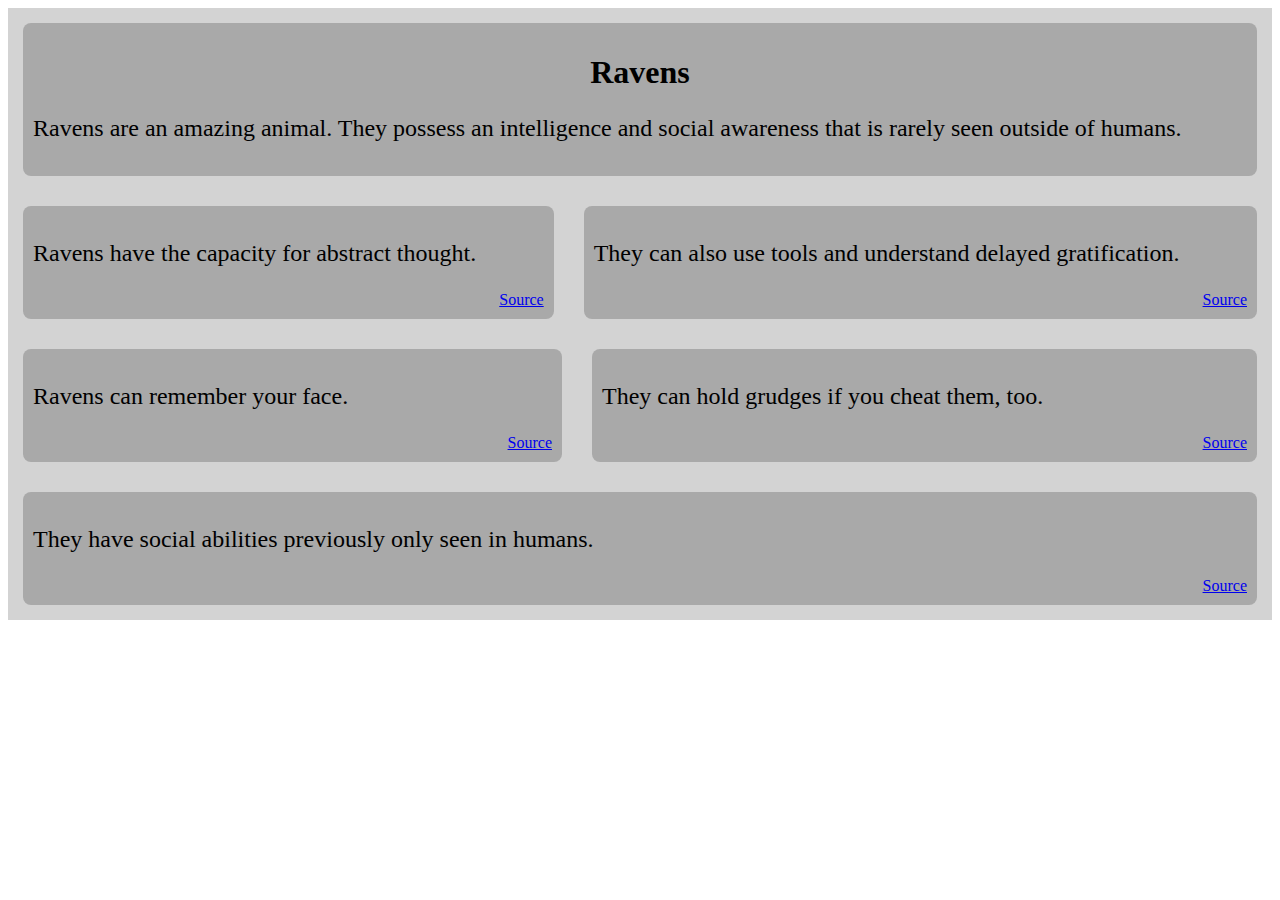
<file: Flexbox/index.html>
<!DOCTYPE html>
<html lang="en">

<!-- HEADER section -->

    <header>
        <meta charset="utf-8">
        <title>Ravens</title>
        <link rel="stylesheet" type="text/css" href="stylesheet/style.css">
    </header>

<!-- END HEADER section -->



<!-- BODY section -->

    <Body>



<!-- INTRO section -->

        <div class="container">
            <div class="item">
                <h1>Ravens</h1>
                <p>Ravens are an amazing animal. They possess an intelligence and social awareness that is rarely seen outside of humans.</p>
            </div>
        </div>

<!-- END INTRO section -->



<!-- INTELLIGENCE section -->

        <div class="container">           
            <div class="item">
                <p>Ravens have the capacity for abstract thought. </p>
                <a href="https://www.sustainability-times.com/environmental-protection/ravens-possess-human-like-features-of-intelligence/#:~:text=Recently%20scientists%20confirmed%20something%20even,by%20humans%20and%20possibly%20chimpanzees.&text=In%20other%20words%2C%20a%20raven,another%20animal%20might%20be%20thinking.">Source</a>
            </div>    
            <div class="item">
                <p>They can also use tools and understand delayed gratification.</p>
                <a href="https://www.nationalgeographic.com/news/2017/07/ravens-problem-solving-smart-birds/#close">Source</a>
            </div>
        </div>

<!-- END INTELLIGENCE section -->



<!-- SOCIAL section -->

        <div class="container">
            <div class="item">
                <p>Ravens can remember your face.</p>
                <a href="https://www.nytimes.com/2008/08/26/science/26crow.html">Source</a>
            </div>
            <div class="item">
                <p>They can hold grudges if you cheat them, too.</p>
                <a href="https://www.nationalgeographic.com/news/2017/06/ravens-memory-unfair-trade/">Source</a>
            </div>
            <div class="item">
                <p>They have social abilities previously only seen in humans.</p>
                <a href="https://theconversation.com/ravens-have-social-abilities-previously-only-seen-in-humans-25833">Source</a>
            </div>
        </div>

<!-- END SOCIAL section -->






<!-- -->

<!-- -->

    </Body>

<!-- END BODY section -->

</html>
</file>
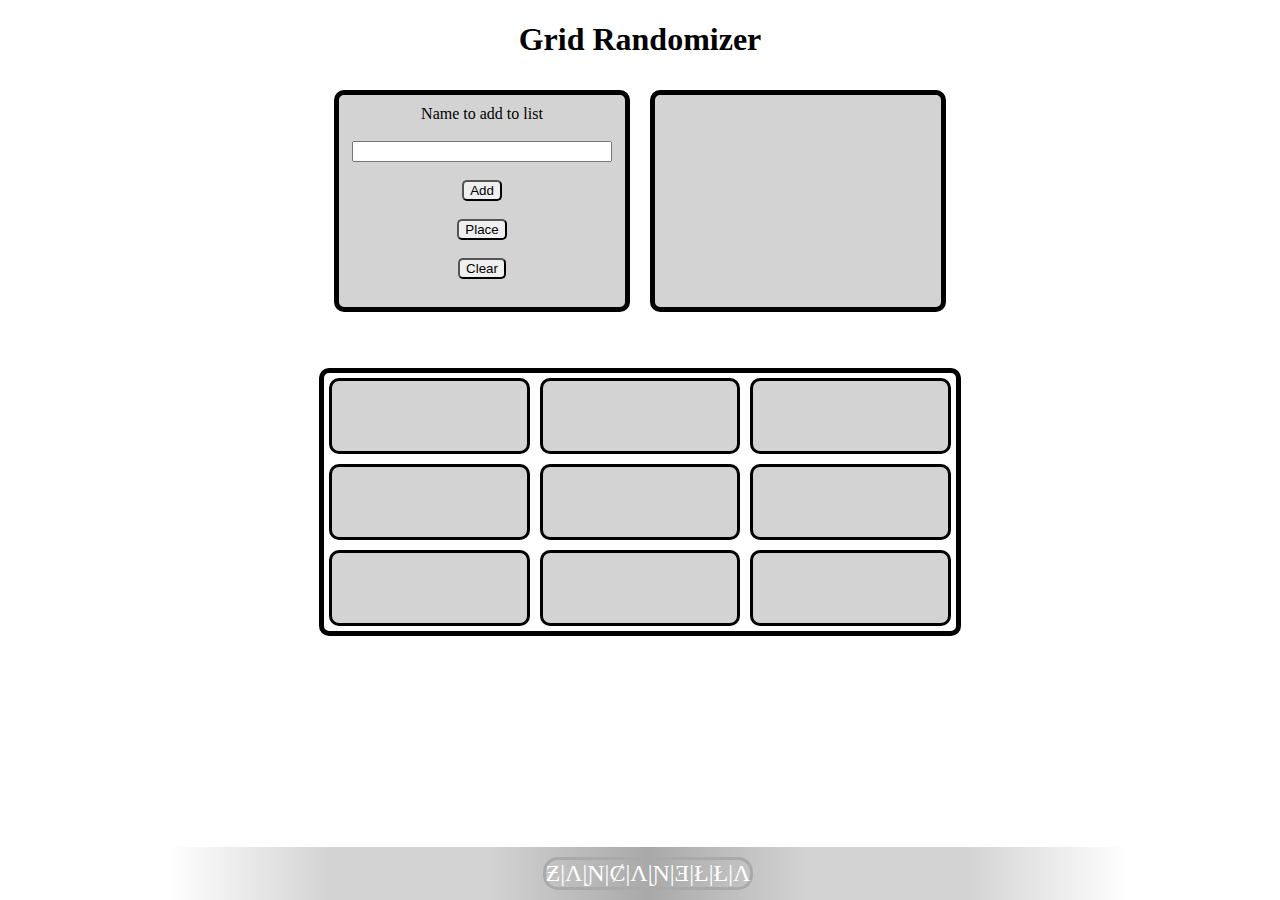
<file: Name_Grid/index.html>
<!DOCTYPE html>
<html lang="en">

<!-- HEADER section -->

    <head>
        <meta charset="utf-8">
        <title>Grid Randomizer</title>
        <link rel="stylesheet" type="text/css" href="css/style.css">
    </head>

<!-- END HEADER section -->



<!-- BODY section -->

    <Body>
        <div class="main-container">
            <h1>Grid Randomizer</h1>



<!-- INPUT BOX section -->

            <div class="flex-container">
                <div class="input-box">
                    <div>
                        <label for="name">Name to add to list</label>
                        <br><br>
                        <input type="text" id="name_to_add" name="name">
                        <br><br>
                        <button id="add_button" onclick="add_to_list()">Add</button>
                        <br><br>
                        <button onclick="randomize_and_place()">Place</button>
                        <br><br>
                        <button onclick="clear_and_reset()">Clear</button>
                        <br><br>
                    </div>
                </div>

<!-- END INPUT BOX section -->



<!-- LIST section -->
            
                <div id="display_list" class="list-box">                
                    <ul></ul>
                </div>
            </div> 

<!-- END LIST section -->



<!-- GRID section -->

            <div class="spacer">
                <p></p>
            </div>

            <div class="grid-box">
                <div class="name_box">
                    <p id="box_0">&nbsp;</p>
                </div>
                <div class="name_box">
                    <p id="box_1">&nbsp;</p>
                </div>
                <div class="name_box">
                    <p id="box_2">&nbsp;</p>
                </div>
                <div class="name_box">
                    <p id="box_3">&nbsp;</p>
                </div>
                <div class="name_box">
                    <p id="box_4">&nbsp;</p>
                </div>
                <div class="name_box">
                    <p id="box_5">&nbsp;</p>
                </div>
                <div class="name_box">
                    <p id="box_6">&nbsp;</p>
                </div>
                <div class="name_box">
                    <p id="box_7">&nbsp;</p>
                </div>
                <div class="name_box">
                    <p id="box_8">&nbsp;</p>
                </div>
            </div>

<!-- END GRID section -->



<!-- SCRIPT section -->

        <script src="js/scripts.js"></script>

<!-- END SCRIPT section -->



        </div>
    </Body>

<!-- END BODY section -->



<!-- FOOTER section -->

    <footer id="footer-grad" class="watermark">
        <p>&#437;|&#581;|&#413;|&#571;|&#581;|&#413;|&#398;|&#321;|&#321;|&#581;</p>
    </footer>
            
<!-- END FOOTER section -->



</html>
</file>
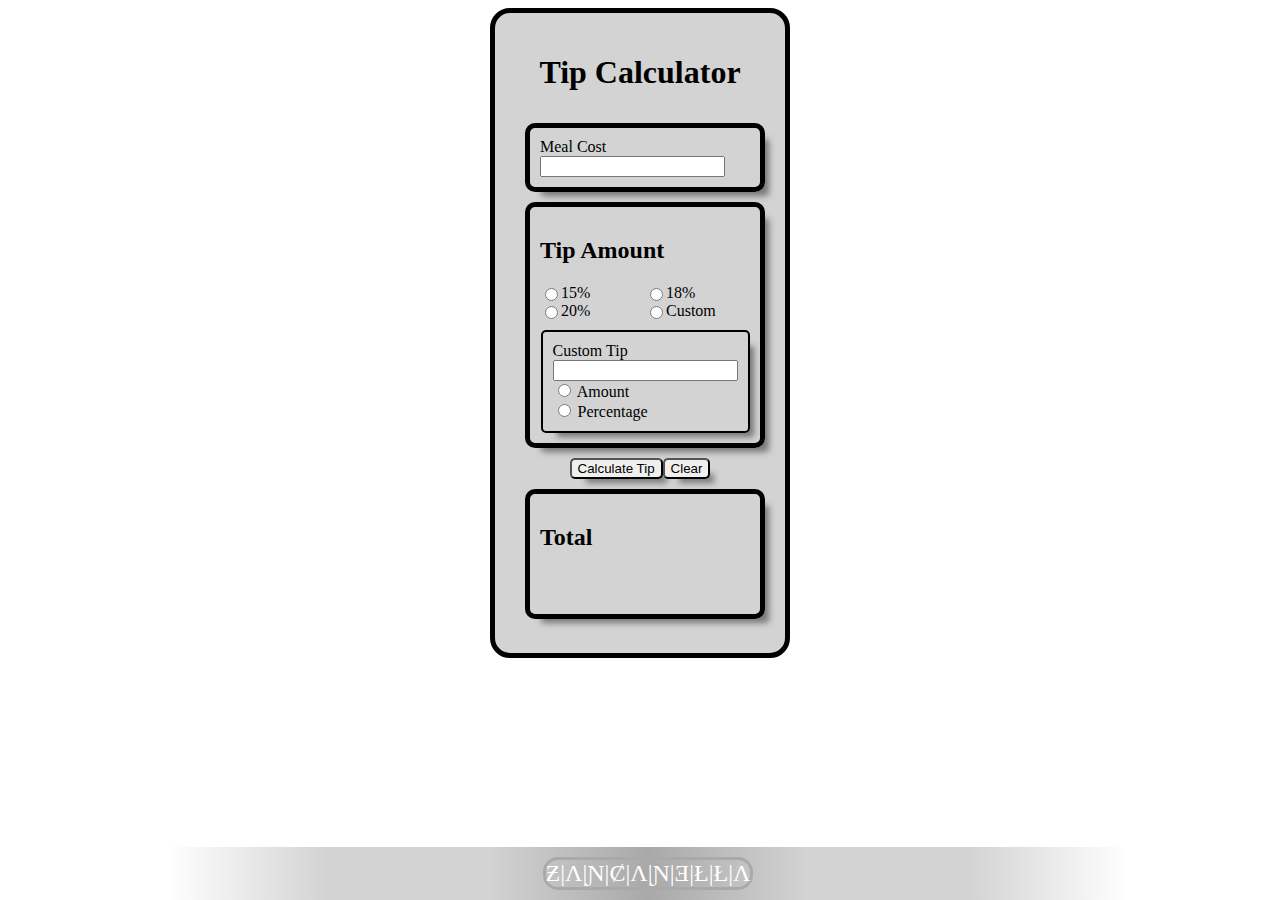
<file: Tip_Calculator/index.html>
<!DOCTYPE html>
<html lang="en">

<!-- HEADER section -->

    <header>
        <meta charset="utf-8">
        <title>Tip Calculator</title>
        <link rel="stylesheet" type="text/css" href="stylesheet/style.css">
    </header>

<!-- END HEADER section -->



<!-- BODY section -->

    <Body>
        <div class="container">
            



<!-- TIP section -->

            <div class="tip-calc container">   
                <h1 class="title">Tip Calculator</h1>             
                <form action="" id="tipForm" class="">
                    <div class="meal-cost container">
                        <label for="mealCost">Meal Cost</label><br>
                        <input type="number" id="mealCost" name="mealCost"><br>
                    </div>

                    <div class="tip-section container">
                        <h2>Tip Amount</h2>
                        <input type="radio" id="perc15" value="1.15" name="perc">
                        <label for="perc15">15%</label><br>
                        
                        <input type="radio" id="perc18" value="1.18" name="perc">
                        <label for="perc18">18%</label><br>
                        
                        <input type="radio" id="perc20" value="1.2" name="perc">
                        <label for="perc20">20%</label><br>
                        
                        <input type="radio" id="percCust" name="perc">
                        <label for="percCust">Custom</label><br>
                        
                        <div class="cust-tip container">
                            <label for="custTip">Custom Tip</label><br>
                            <input type="number" id="custTip" name="custTip"><br>
                            
                            <input type="radio" id="custAmt" name="custom">
                            <label for="custAmt">Amount</label><br>
                            
                            <input type="radio" id="custPerc" name="custom">
                            <label for="custPerc">Percentage</label><br>
                        </div>
                    </div>
                </form>                

<!-- END TIP section -->



<!-- BUTTON section -->

                <div class="buttons container">
                    <button type="sumbit" onclick="calcTip()">Calculate Tip</button>
                    <button onclick="clearFields()">Clear</button>
                </div>

<!-- END BUTTON SECTION -->



<!-- TOTAL section -->

                <div class="total container">
                    <h2>Total</h2>
                    <p id="total"></p>
                </div>
            </div>

<!-- END TOTAL section -->



<!-- FOOTER section -->

        <footer id="footer-grad" class="watermark">
            <p>&#437;|&#581;|&#413;|&#571;|&#581;|&#413;|&#398;|&#321;|&#321;|&#581;</p>
        </footer>

<!-- END FOOTER section -->



<!-- SCRIPT section -->

        <script src="./js/scripts.js"></script>

<!-- END SCRIPT section -->

    </Body>

<!-- END BODY section -->

</html>
</file>
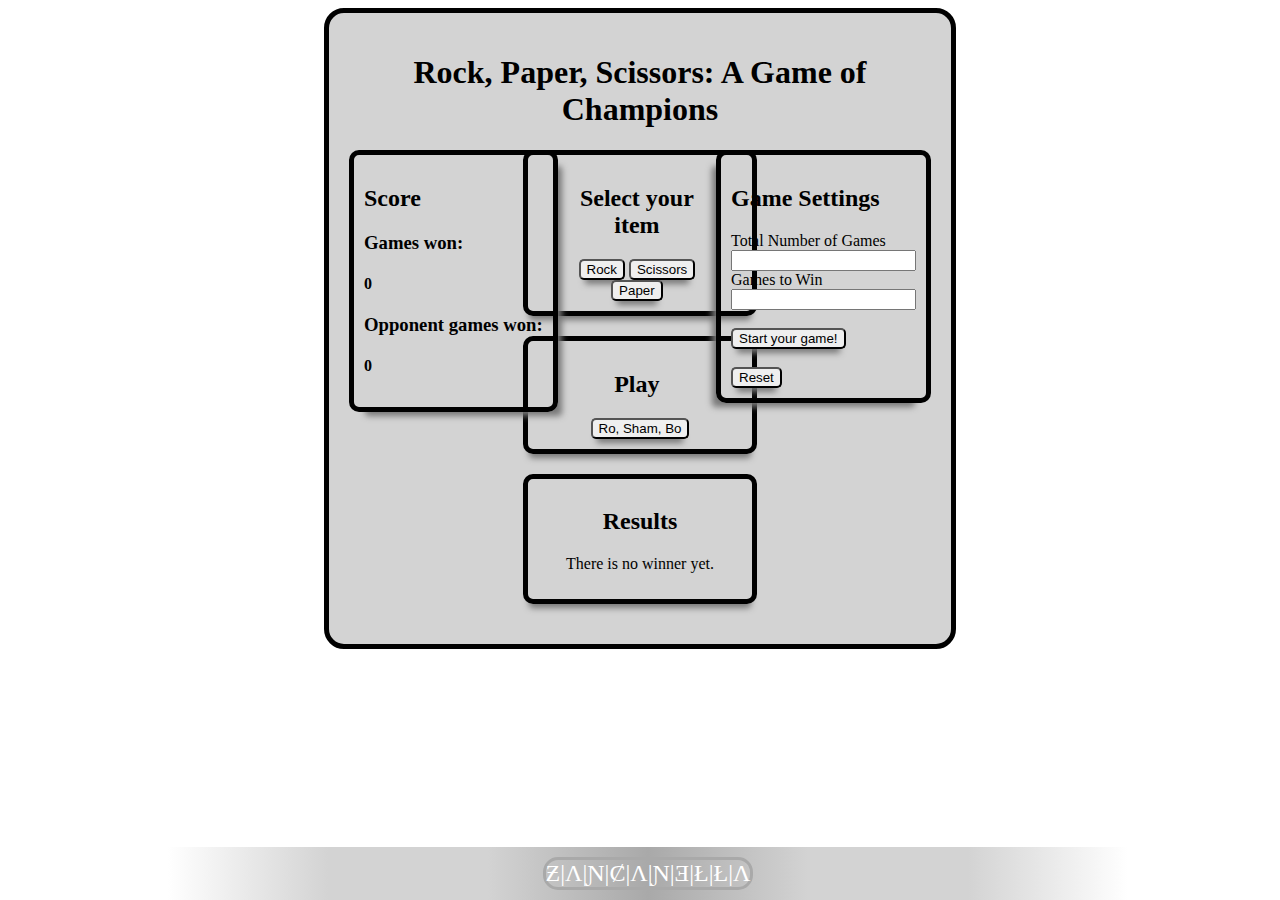
<file: Rock_Scissors_Paper/RSP.html>
<!DOCTYPE html>
<html lang="en">

<!-- HEADER section -->

    <header>
        <meta charset="utf-8">
        <title>Rock, Scissors, Paper</title>
        <link rel="stylesheet" type="text/css" href="stylesheet/style.css">
    </header>

<!-- END HEADER section -->



<!-- BODY section -->

    <Body>
        <div class="container">
            <h1>Rock, Paper, Scissors: A Game of Champions</h1>


<!-- RULESET section -->

            <div class="ruleset">                
                <form class="gameRules">
                    <h2>Game Settings</h2>
                    <label for="numGms">Total Number of Games</label><br>
                    <input type="number" id="numGms" name="numGms"><br>
                    <label for="G2W">Games to Win</label><br>
                    <input type="number" id="G2W" name="G2W"><br><br>
                </form>
                <button onclick="startGame()">Start your game!</button><br><br>
                <button onclick="resetGame()">Reset</button>
            </div>

<!-- END RULESET section -->



<!-- SCORE section -->
            <div class="score-section">
                <h2>Score</h2>
                <h3 id="numGms-display"></h3>
                <h3>Games won: </h3>
                <h4 id="uWin">0</h4>
                <h3>Opponent games won: </h3>
                <h4 id="uLose">0</h4>
            </div>
<!-- END SCORE section -->



<!-- ITEM section -->

            <div class="item">
                <h2>Select your item</h2>
                <button onclick="pickRock()">Rock</button>
                <button onclick="pickScissors()">Scissors</button>
                <button onclick="pickPaper()">Paper</button>
            </div>

<!-- END ITEM section -->



<!-- START section -->

            <div class="start">
                <h2>Play</h2>
                <button id="playButton" onclick="comparison()">Ro, Sham, Bo</button>
            </div>

<!-- END START section -->



<!-- RESULTS section -->

            <div class="results">
                <h2>Results</h2>
                <p id=gmResults>There is no winner yet. </p>
            </div>
        </div>
<!-- END RESULTS section -->



<!-- FOOTER section -->

        <footer id="footer-grad" class="watermark">
            <p>&#437;|&#581;|&#413;|&#571;|&#581;|&#413;|&#398;|&#321;|&#321;|&#581;</p>
        </footer>

<!-- END FOOTER section -->



<!-- SCRIPT section -->

        <script src="./js/scripts.js"></script>

<!-- END SCRIPT section -->

    </Body>

<!-- END BODY section -->

</html>
</file>
<file: Flexbox/stylesheet/style.css>
/* X */

/* Container class */
.container {
    display: flex;
    flex-direction: row;
    flex-wrap: wrap; /* Could shorten to flex-flow: row wrap; */
    justify-content: flex-start;
    background-color: lightgray;
}

.item {
    flex-grow: 1;
    background-color: darkgray;
    float: left;
    padding: 10px;
    margin: 15px;
    border-radius: 8px;
}

h1 {
    text-align: center;
}
p {
    font-size: 1.5em;
}

a {
    font-size: 1em;
    float: right;
}
</file>
<file: Name_Grid/css/style.css>
h1 {
    text-align: center;
}
.main-container {
    width: 100%;    
    z-index: 1;
}

.flex-container {
    display: flex;
    flex-flow: row nowrap;
    justify-content: space-between;
    width: 50%;
    margin: auto;
}

.input-box, .list-box {    
    width: 45%;
    margin: 10px;
    border: 5px black solid;
    border-radius: 10px;
    padding: 10px;   
    text-align: center; 
    background-color: lightgray;
}

.input-box button {
    border-radius: 5px;
}

.list-box {
    
}


.spacer {  
    width: 100%;
    height: 20px;    
}

.grid-box {    
    display: flex;
    flex-flow: row wrap;
    width: 50%;
    margin: 10px auto;
    border: 5px black solid;
    border-radius: 10px;    
}

.name_box {    
    flex-grow: 1;
    flex-basis: 25%;
    margin: 5px;
    border: 3px black solid;
    border-radius: 10px;
    padding: 10px;
    text-align: center;
    background-color: lightgray;
}

input[type=text] {
    width: 95%;
}

/* Custom Footer ***************************************************************/
.watermark {
    display: flex;
    justify-content: center;
    position: fixed;
    z-index: 2;
    bottom: 0;
    width: 100%;
}

.watermark p {    
    width: fit-content;
    margin: 10px;
    border: 3px darkgrey solid;
    border-radius: 15px;
    color: white;
    font-size: 1.5em;
}

#footer-grad {
    background-color: lightgray;
    background-image: linear-gradient(to right, white, white, lightgray, lightgray,darkgray,lightgray, lightgray, white, white);
}
</file>
<file: Tip_Calculator/stylesheet/style.css>
h1 {
    text-align: center;
}

.tip-calc {
    display: flex;
    flex-flow: column;
    height: 600px;
    width: 250px;
    margin: auto;
    padding: 20px;
    border: 5px black solid;
    border-radius: 20px;
    background-color: lightgray;
}

.title {
    width: 100%;
}

.tip-section, .meal-cost, .total {    
    width: 210px;
    border: 5px black solid;
    border-radius: 10px;
    margin: 10px;
    padding: 10px; 
    box-shadow: 10px 10px 6px -6px #777; /* Left box shadow */   
}

.meal-cost {
    order: 1;    
}

.tip-section {    
    order: 2;
    display: flex;
    flex-flow: row wrap;
    justify-content: center;
}

.tip-section h2 {
    width: 100%;
}

.tip-section label {
    width: 40%;    
}

.cust-tip {
    border: 2px black solid;
    border-radius: 5px;
    margin-top: 10px;
    padding: 10px;
    box-shadow: 10px 10px 6px -6px #777; /* Left box shadow */  
}

.buttons {
    order: 3;
    display: flex;
    flex-flow: row;
    justify-content: center;
}

.total {
    order: 4;
    height: 100px;
}

button {
    border-radius: 5px;
    box-shadow: 10px 10px 6px -6px #777; /* Left box shadow */  
}

/* Custom Footer ***************************************************************/
.watermark {
    display: flex;
    justify-content: center;
    position: fixed;
    z-index: 2;
    bottom: 0;
    width: 100%;
}

.watermark p {    
    width: fit-content;
    margin: 10px;
    border: 3px darkgrey solid;
    border-radius: 15px;
    color: white;
    font-size: 1.5em;
}

#footer-grad {
    background-color: lightgray;
    background-image: linear-gradient(to right, white, white, lightgray, lightgray,darkgray,lightgray, lightgray, white, white);
}
</file>
<file: Rock_Scissors_Paper/stylesheet/style.css>
h1 {
    text-align: center;
}

.container {
    margin-left: 25%;
    margin-right: 25%;
    padding: 20px;
    border: 5px black solid;
    border-radius: 20px;
    background-color: lightgray;
}
.ruleset, .score-section, .item, .start, .results {    
    width: fit-content;
    border: 5px black solid;
    border-radius: 10px;
    padding: 10px;
}

.ruleset {
    float: right;
    box-shadow: -10px 10px 6px -6px #777;
}

.score-section {
    float: left; 
    box-shadow: 10px 10px 6px -6px #777;   
}

.item, .start, .results {
    margin: 20px auto;
    width: 35%;   
    text-align: center; 
    box-shadow: 0 10px 6px -6px #777;
}

button {
    border-radius: 5px;
    box-shadow: 0 10px 6px -6px #777;

}

/* Custom Footer ***************************************************************/
.watermark {
    display: flex;
    justify-content: center;
    position: fixed;
    z-index: 2;
    bottom: 0;
    width: 100%;
}

.watermark p {    
    width: fit-content;
    margin: 10px;
    border: 3px darkgrey solid;
    border-radius: 15px;
    color: white;
    font-size: 1.5em;
}

#footer-grad {
    background-color: lightgray;
    background-image: linear-gradient(to right, white, white, lightgray, lightgray,darkgray,lightgray, lightgray, white, white);
}
</file>
